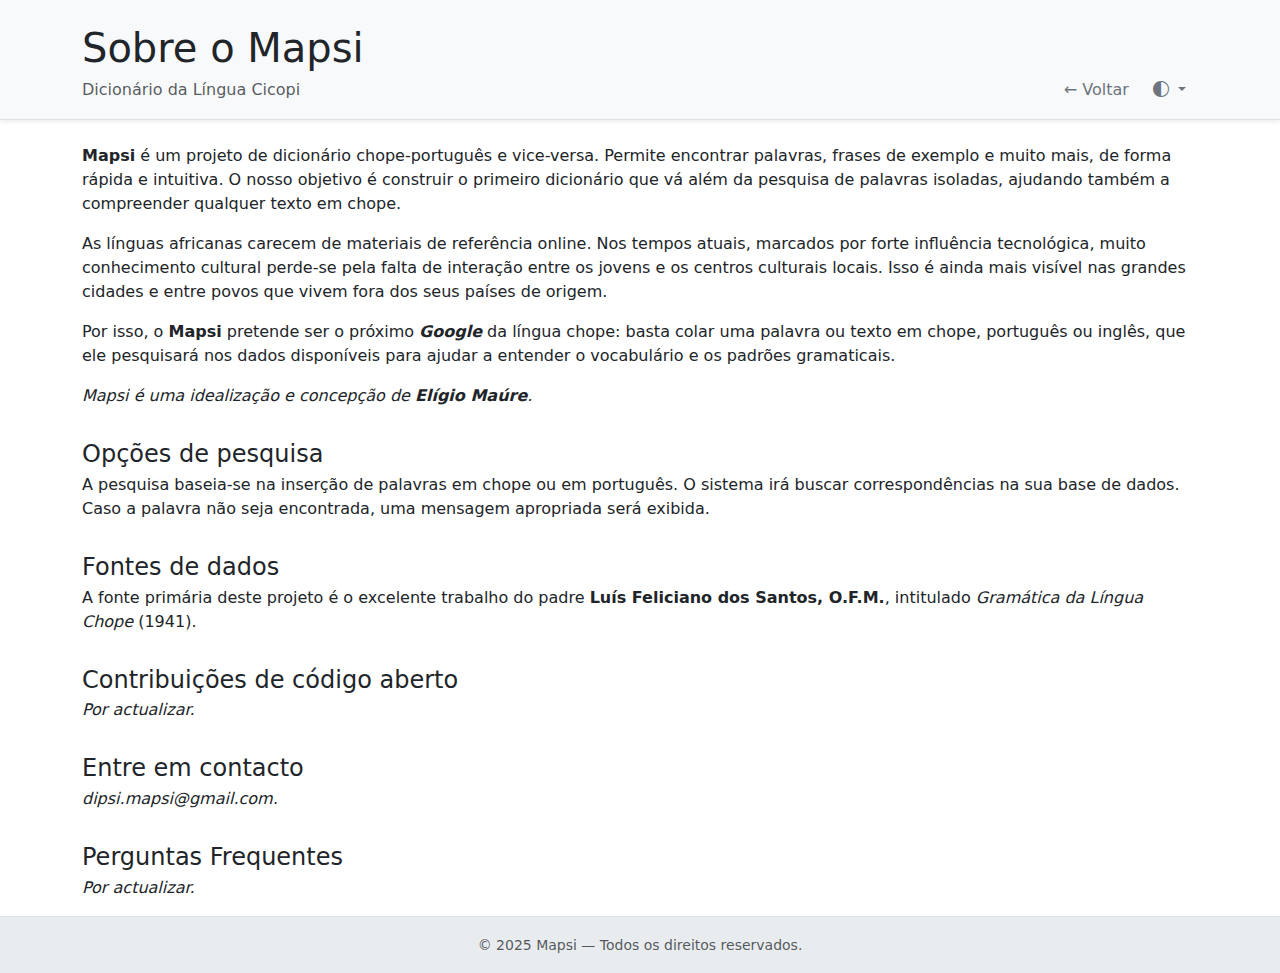
<file: sobre.html>
<!DOCTYPE html>
<html lang="pt" data-bs-theme="light">
  <head>
    <meta charset="UTF-8" />
    <meta name="viewport" content="width=device-width, initial-scale=1.0" />
    <title>Sobre — Mapsi</title>
    <script src="https://cdn.jsdelivr.net/npm/bootstrap@5.3.2/dist/js/bootstrap.bundle.min.js"></script>
    <link href="https://cdn.jsdelivr.net/npm/bootstrap@5.3.2/dist/css/bootstrap.min.css" rel="stylesheet" />
    <link href="https://cdn.jsdelivr.net/npm/bootstrap-icons@1.10.5/font/bootstrap-icons.css" rel="stylesheet" />
    <script>
      function setTheme(theme) {
        const html = document.documentElement;
        if (theme === "auto") {
          theme = window.matchMedia("(prefers-color-scheme: dark)").matches ? "dark" : "light";
        }
        html.dataset.bsTheme = theme;
        localStorage.setItem("theme", theme);
      }
      document.addEventListener("DOMContentLoaded", () => {
        const saved = localStorage.getItem("theme") || "auto";
        setTheme(saved);
      });
    </script>
  </head>
  <body class="bg-body d-flex flex-column min-vh-100">
    <header class="p-4 border-bottom shadow-sm bg-body-tertiary" style="height: 120px">
      <div class="container">
        <h1 class="h1 mb-0">Sobre o Mapsi</h1>
        <div class="d-flex align-items-center">
          <p class="text-muted mb-0">Dicionário da Língua Cicopi</p>
          <div class="ms-auto"><a href="index.html" class="btn btn btn-outline-secondary border-0">← Voltar</a></div>
          <div class="dropdown">
            <button
              class="btn btn-outline-secondary dropdown-toggle border-0"
              type="button"
              id="themeToggle"
              data-bs-toggle="dropdown"
              aria-expanded="false"
              title="Alternar tema"
            >
              <i class="bi bi-circle-half"></i>
            </button>
            <ul class="dropdown-menu dropdown-menu-end" aria-labelledby="themeToggle">
              <li>
                <button class="dropdown-item d-flex align-items-center" onclick="setTheme('light')">
                  <i class="bi bi-sun me-2"></i> Claro
                </button>
              </li>
              <li>
                <button class="dropdown-item d-flex align-items-center" onclick="setTheme('dark')">
                  <i class="bi bi-moon me-2"></i> Escuro
                </button>
              </li>
              <li>
                <button class="dropdown-item d-flex align-items-center" onclick="setTheme('auto')">
                  <i class="bi bi-circle-half me-2"></i> Automático
                </button>
              </li>
            </ul>
          </div>
        </div>
      </div>
    </header>

    <div class="flex-grow-1 container mt-4">
      <section id="intro">
        <p>
          <strong>Mapsi</strong> é um projeto de dicionário chope-português e vice-versa. Permite encontrar palavras,
          frases de exemplo e muito mais, de forma rápida e intuitiva. O nosso objetivo é construir o primeiro
          dicionário que vá além da pesquisa de palavras isoladas, ajudando também a compreender qualquer texto em
          chope.
        </p>
        <p>
          As línguas africanas carecem de materiais de referência online. Nos tempos atuais, marcados por forte
          influência tecnológica, muito conhecimento cultural perde-se pela falta de interação entre os jovens e os
          centros culturais locais. Isso é ainda mais visível nas grandes cidades e entre povos que vivem fora dos seus
          países de origem.
        </p>
        <p>
          Por isso, o <strong>Mapsi</strong> pretende ser o próximo <strong><em>Google</em></strong> da língua chope:
          basta colar uma palavra ou texto em chope, português ou inglês, que ele pesquisará nos dados disponíveis para
          ajudar a entender o vocabulário e os padrões gramaticais.
        </p>
        <p>
          <em>Mapsi é uma idealização e concepção de <strong>Elígio Maúre</strong>.</em>
        </p>
      </section>

      <section class="pt-3" id="pesquisa">
        <h4 class="h4 mb-1">Opções de pesquisa</h4>
        <p>
          A pesquisa baseia-se na inserção de palavras em chope ou em português. O sistema irá buscar correspondências
          na sua base de dados. Caso a palavra não seja encontrada, uma mensagem apropriada será exibida.
        </p>
      </section>

      <section class="pt-3" id="fontes">
        <h4 class="h4 mb-1">Fontes de dados</h4>
        <p>
          A fonte primária deste projeto é o excelente trabalho do padre
          <strong>Luís Feliciano dos Santos, O.F.M.</strong>, intitulado <em>Gramática da Língua Chope</em> (1941).
        </p>
      </section>

      <section class="pt-3" id="opensource">
        <h4 class="h4 mb-1">Contribuições de código aberto</h4>
        <p><em>Por actualizar.</em></p>
      </section>

      <section class="pt-3" id="contacto">
        <h4 class="h4 mb-1">Entre em contacto</h4>
        <p><em>dipsi.mapsi@gmail.com.</em></p>
      </section>

      <section class="pt-3" id="faq">
        <h4 class="h4 mb-1">Perguntas Frequentes</h4>
        <p><em>Por actualizar.</em></p>
      </section>
    </div>

    <footer class="text-center text-muted py-3 border-top bg-body-secondary text-body-secondary">
      <small>&copy; 2025 Mapsi — Todos os direitos reservados.</small>
    </footer>
  </body>
</html>
</file>
